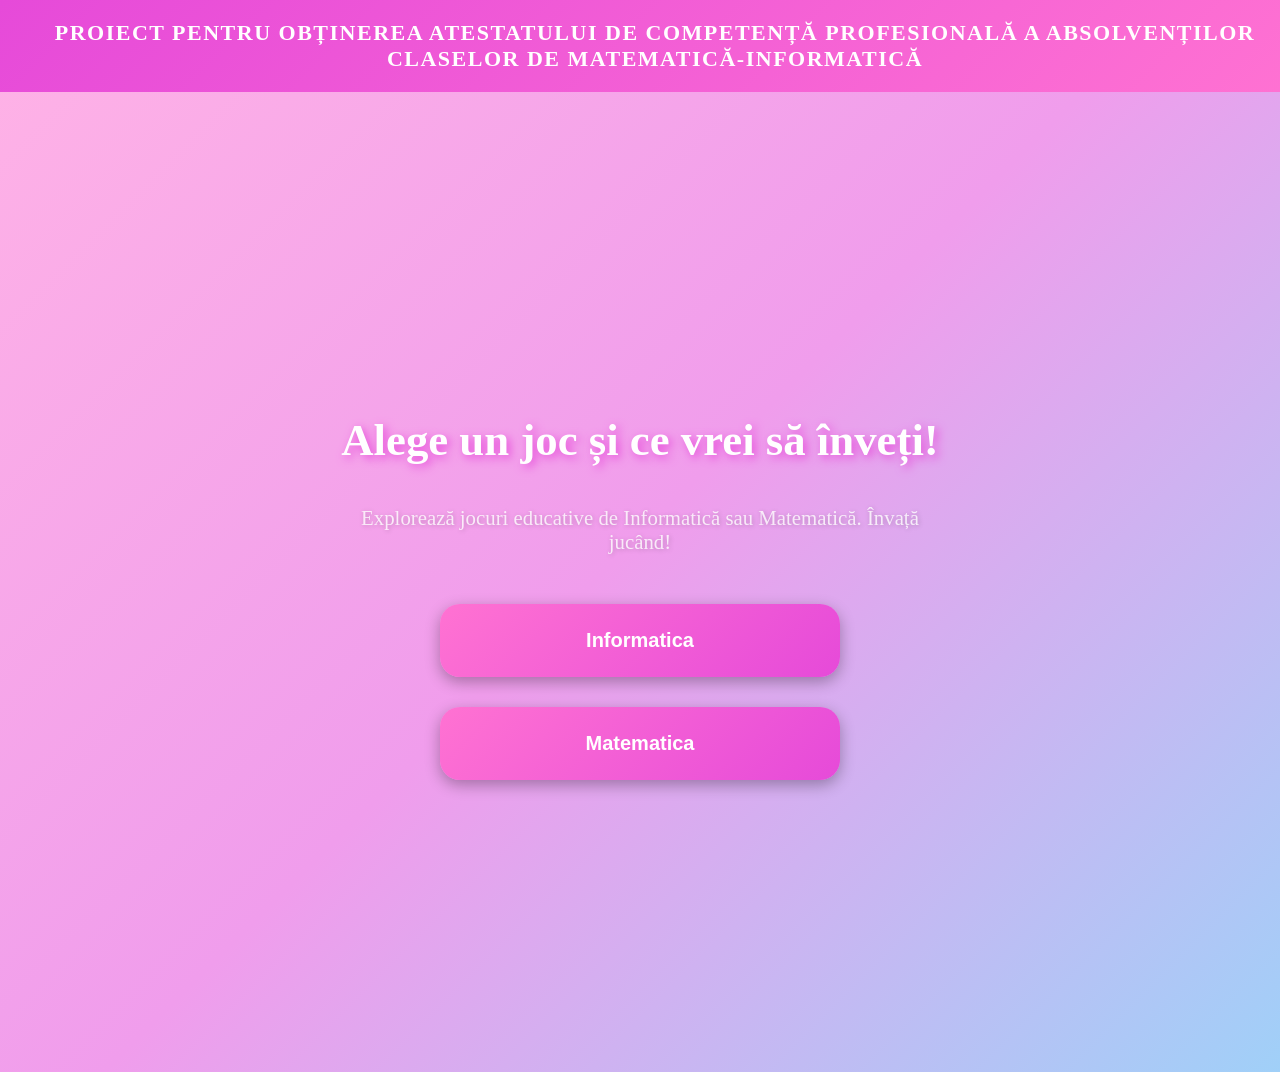
<file: index.html>
<!DOCTYPE html>
<html lang="ro">
<head>
    <meta charset="UTF-8">
    <meta name="viewport" content="width=device-width, initial-scale=1.0">
    <title>Alege un joc și ce vrei să înveți</title>
    <link rel="stylesheet" href="style.css">
</head>
<body>
    <div class="atestat-banner">
        Proiect pentru obținerea atestatului de competență profesională a absolvenților claselor de matematică-informatică
    </div>
    <div class="mainContainer">
        <h1>Alege un joc și ce vrei să înveți!</h1>
        <p class="description">Explorează jocuri educative de Informatică sau Matematică. Învață jucând!</p>

        <div class="mainButtons">
            <button class="menuBtn" onclick="location.href='informatics.html'">Informatica</button>
            <button class="menuBtn" onclick="location.href='matematica.html'"> Matematica</button>
        </div>
    </div>

</body>
</html>
</file>
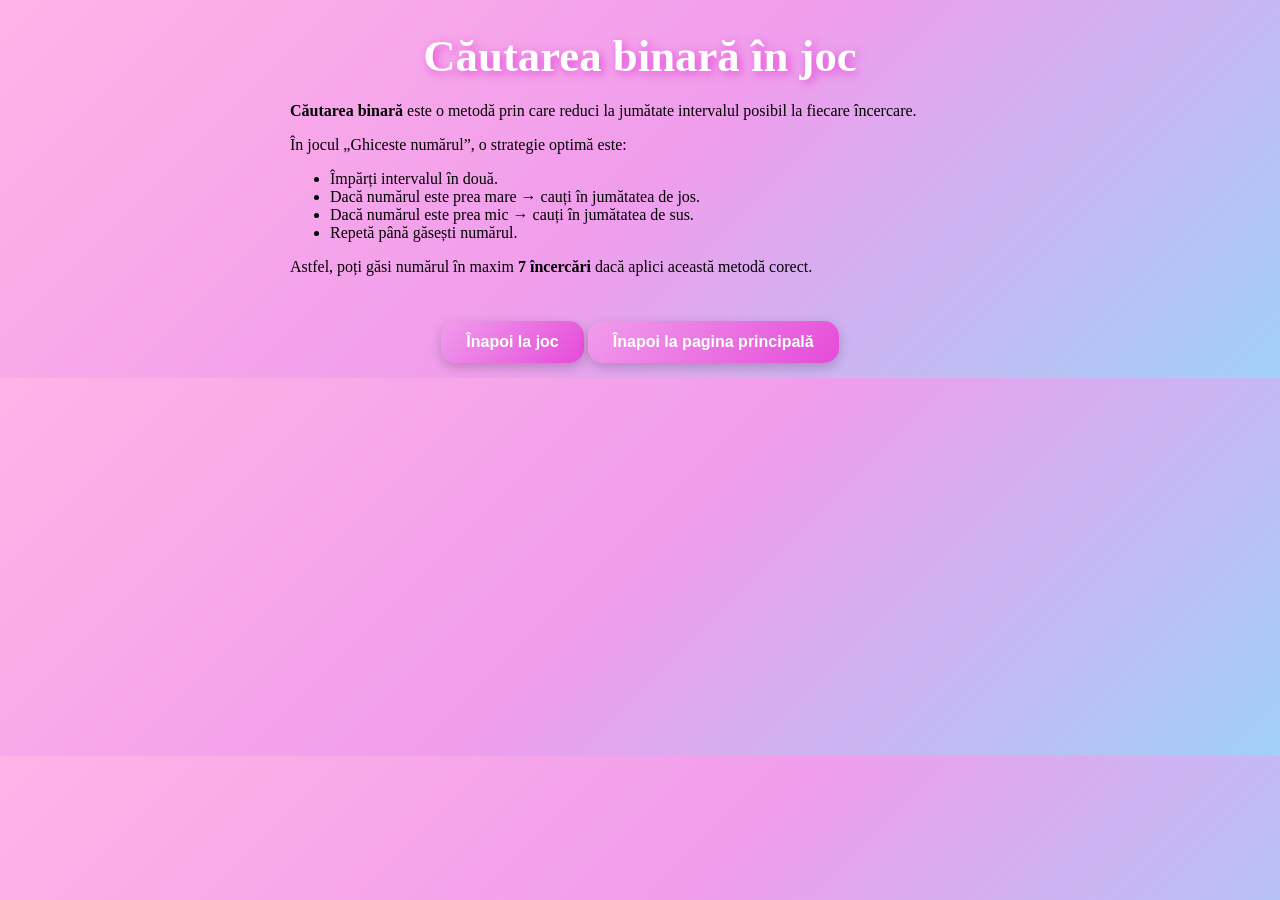
<file: binary.html>
<!DOCTYPE html>
<html lang="ro">
<head>
    <meta charset="UTF-8">
    <meta name="viewport" content="width=device-width, initial-scale=1.0">
    <title>Căutarea binară</title>
    <link rel="stylesheet" href="style.css">
</head>
<body>

<h1>Căutarea binară în joc</h1>

<div class="scoresBox" style="text-align:left; max-width:700px; margin:auto;">
<p><b>Căutarea binară</b> este o metodă prin care reduci la jumătate intervalul posibil la fiecare încercare.</p>
<p>În jocul „Ghiceste numărul”, o strategie optimă este:</p>
<ul>
<li>Împărți intervalul în două.</li>
<li>Dacă numărul este prea mare → cauți în jumătatea de jos.</li>
<li>Dacă numărul este prea mic → cauți în jumătatea de sus.</li>
<li>Repetă până găsești numărul.</li>
</ul>
<p>Astfel, poți găsi numărul în maxim <b>7 încercări</b> dacă aplici această metodă corect.</p>
</div>

<div style="text-align:center; margin-top:30px;">
    <button class="scoresBtn" onclick="location.href='informatics.html'">Înapoi la joc</button>
    <button class="scoresBtn" onclick="location.href='index.html'"> Înapoi la pagina principală</button>
</div>

</body>
</html>
</file>
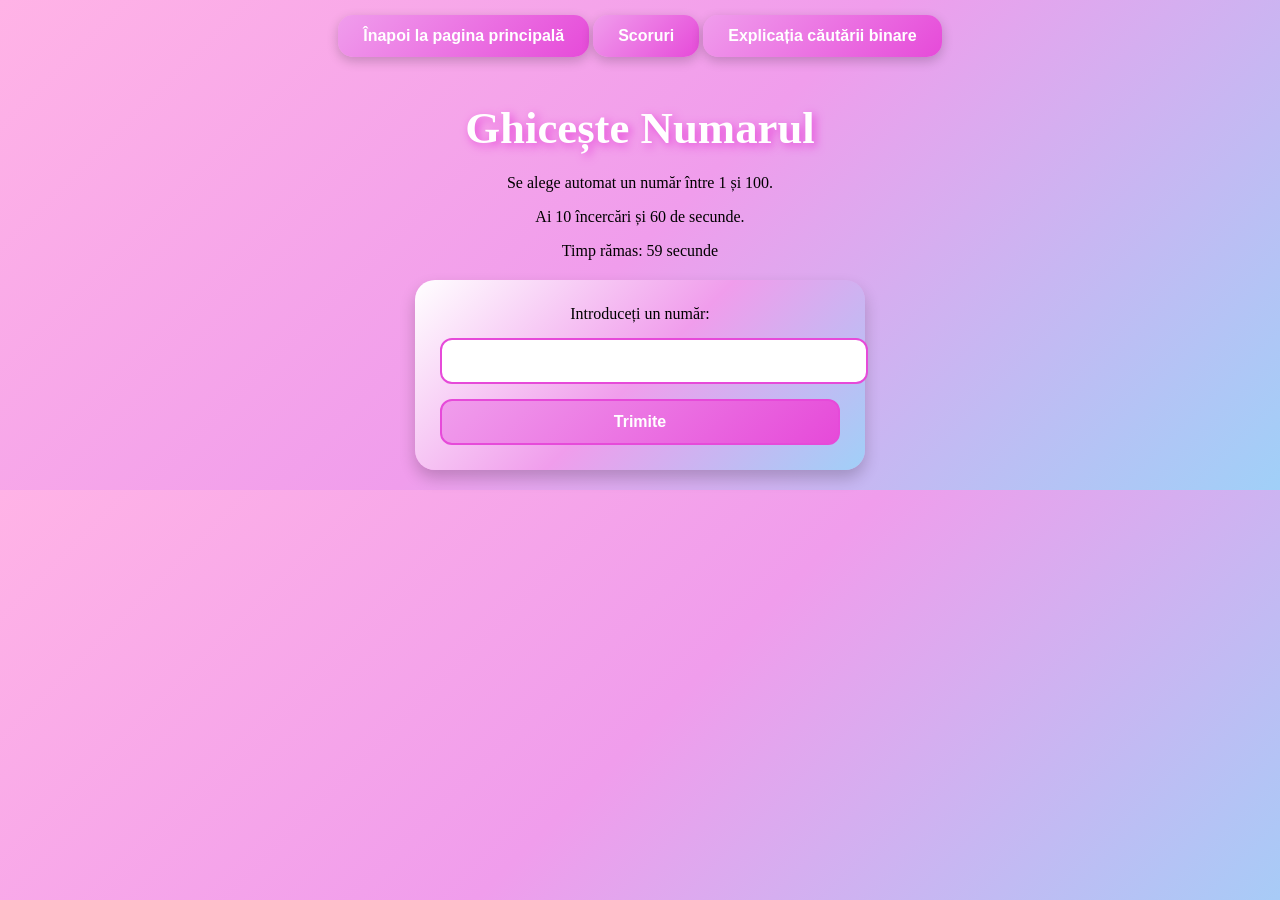
<file: informatics.html>
<!DOCTYPE html>
<html lang="ro">
<head>
    <meta charset="UTF-8">
    <meta name="viewport" content="width=device-width, initial-scale=1.0">
    <title>Ghicește numarul</title>
    <link rel="stylesheet" href="style.css">
    <script src="script.js" defer></script>
</head>
<body id="body">

<div class="menuContainer">
    <button class="scoresBtn" onclick="location.href='index.html'">Înapoi la pagina principală</button>
    <button class="scoresBtn" onclick="location.href='scores.html'">Scoruri</button>
    <button class="scoresBtn" onclick="location.href='binary.html'">Explicația căutării binare</button>
</div>

<h1>Ghicește Numarul</h1>
<p>Se alege automat un număr între 1 și 100.</p>
<p>Ai 10 încercări și 60 de secunde.</p>
<p>Timp rămas: <span id="timer">60</span> secunde</p>

<div class="form">
    <label for="guessField">Introduceți un număr:</label>
    <input type="number" id="guessField" class="guessField" min="1" max="100">
    <input type="submit" value="Trimite" class="guessSubmit">
</div>

<div class="resultate">
    <p class="guesses"></p>
    <p class="lastResult"></p>
    <p class="lowerORhigher"></p>
</div>

</body>
</html>
</file>
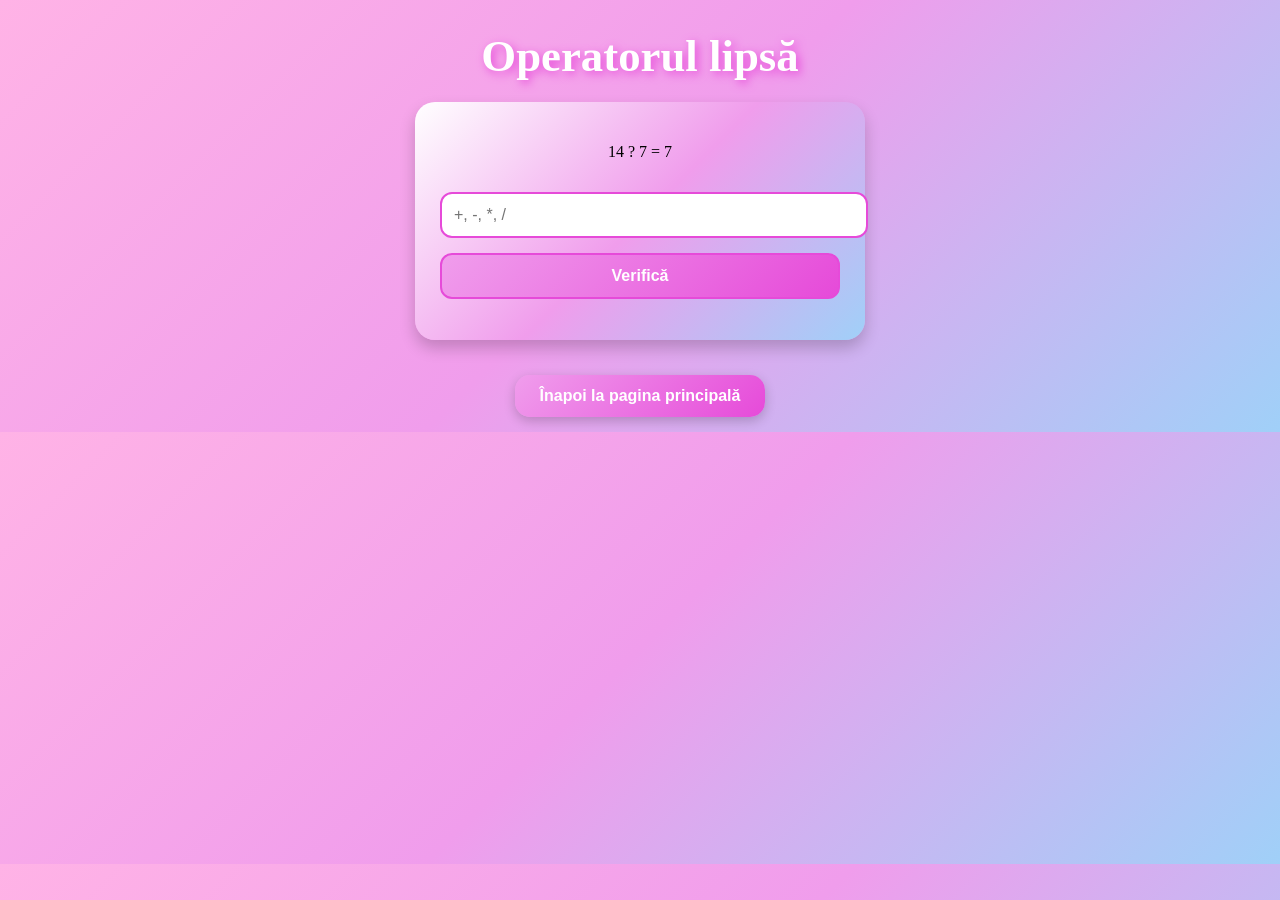
<file: matematica.html>
<!DOCTYPE html>
<html lang="ro">
<head>
    <meta charset="UTF-8">
    <meta name="viewport" content="width=device-width, initial-scale=1.0">
    <title>Operatorul lipsă</title>
    <link rel="stylesheet" href="style.css">
    <script src="operator.js" defer></script>
</head>
<body>

<h1>Operatorul lipsă</h1>

<div class="form">
    <p id="puzzle"></p>
    <input type="text" id="operatorInput" placeholder="+, -, *, /">
    <input type="submit" value="Verifică" id="checkBtn">
    <p id="result"></p>
</div>

<div>
    <button class="scoresBtn" onclick="location.href='index.html'">Înapoi la pagina principală</button>
</div>

</body>
</html>
</file>
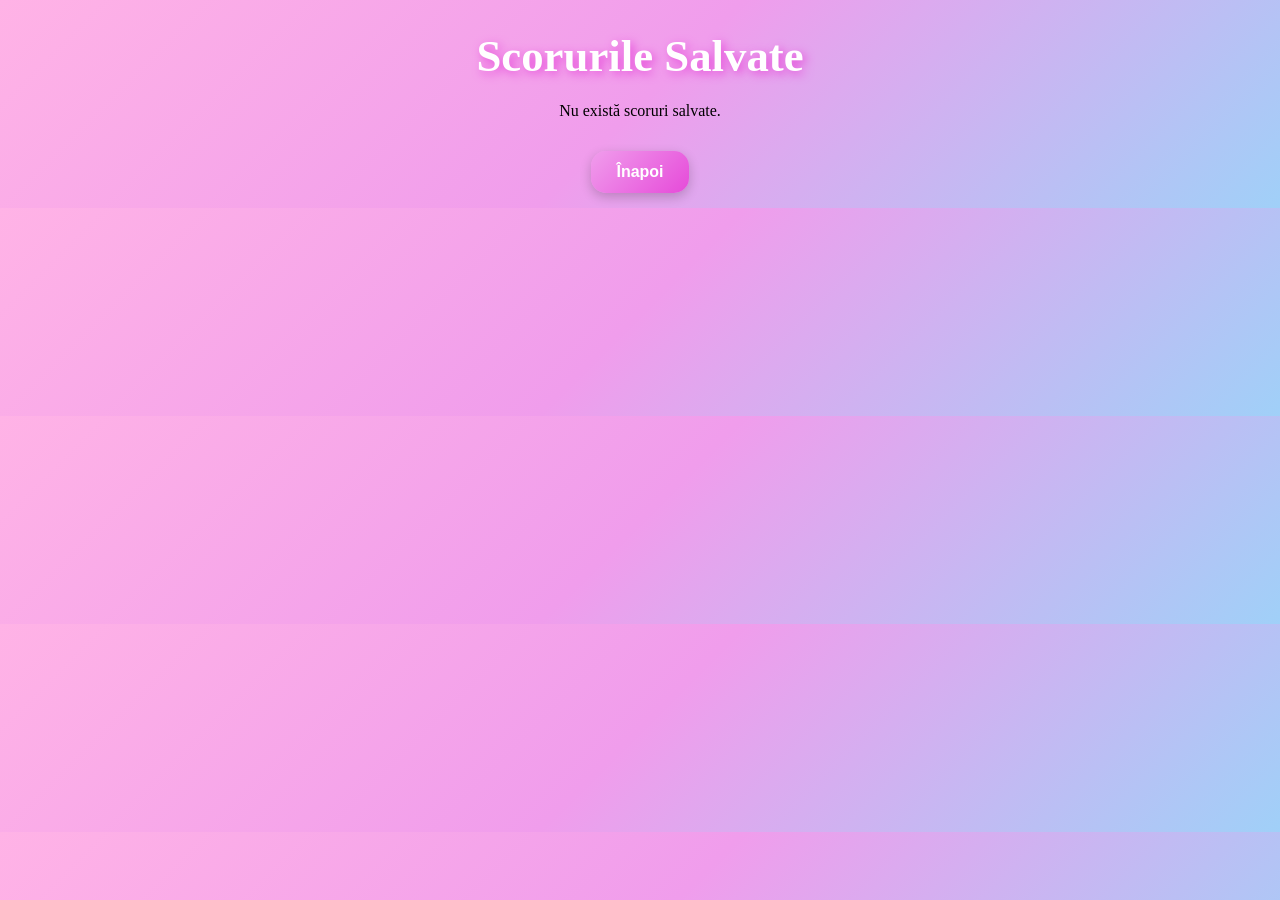
<file: scores.html>
<!DOCTYPE html>
<html lang="ro">
<head>
    <meta charset="UTF-8">
    <title>Scoruri</title>
    <link rel="stylesheet" href="style.css">
</head>
<body>

<h1>Scorurile Salvate</h1>

<div class="scoresBox">
    <p id="scoreListText"></p>
</div>

<button onclick="location.href='informatics.html'" class="scoresBtn">Înapoi</button>

<script>
let scoruri = JSON.parse(localStorage.getItem("scoreList")) || [];
document.getElementById("scoreListText").textContent = scoruri.length ? 
    "Scorurile tale: " + scoruri.join(", ") : 
    "Nu există scoruri salvate.";
</script>

</body>
</html>
</file>
<file: style.css>
body {
    font-family: 'Comic Sans MS', cursive;
    background: linear-gradient(135deg, #ffb3e6, #f09dec, #a0d0f8);
    text-align: center;
    margin: 0;
    padding: 0;
}

.mainContainer {
    display: flex;
    flex-direction: column;
    align-items: center;
    justify-content: center;
    min-height: 100vh;
    padding: 40px 20px;
}

h1 {
    font-size: 2.8em;
    color: #fff;
    text-shadow: 3px 3px 10px #e64ad9;
    margin-bottom: 20px;
}

.description {
    font-size: 1.3em;
    color: #ffffffcc;
    text-shadow: 1px 1px 5px rgba(0,0,0,0.2);
    margin-bottom: 50px;
    max-width: 600px;
}

.mainButtons {
    display: flex;
    flex-direction: column;
    gap: 30px;
    width: 100%;
    max-width: 400px;
}

/* Butoane mari, vizibile */
.menuBtn {
    padding: 25px 35px;
    font-size: 20px;
    font-weight: bold;
    border-radius: 20px;
    border: none;
    cursor: pointer;
    color: white;
    background: linear-gradient(135deg, #ff72d2, #e64ad9);
    box-shadow: 0 5px 15px rgba(0,0,0,0.3);
    transition: 0.3s ease;
}

.menuBtn:hover {
    transform: translateY(-5px) scale(1.05);
    box-shadow: 0 8px 25px rgba(0,0,0,0.4);
}

.menuBtn:active {
    transform: scale(0.95);
    box-shadow: 0 3px 12px rgba(0,0,0,0.25);
}

/* Alte stiluri pentru jocurile tale, scoruri și formular rămân la fel */
.body-wrong { background-color: #ff4d4d !important; }
.body-correct { background-color: #5cd65c !important; }

.form {
    background: linear-gradient(135deg, #ffffff, #f09dec, #a0d0f8);
    padding: 25px;
    width: 90%;
    max-width: 400px;
    border-radius: 20px;
    margin: 20px auto;
    box-shadow: 0 8px 16px rgba(0,0,0,0.2);
}

.form input[type="number"],
.form input[type="text"],
.form input[type="submit"] {
    width: 100%;
    padding: 12px;
    border-radius: 12px;
    border: 2px solid #e64ad9;
    margin-top: 15px;
    font-size: 16px;
}

.form input[type="submit"] {
    background: linear-gradient(135deg, #f09dec, #e64ad9);
    color: white;
    font-weight: bold;
    cursor: pointer;
    transition: 0.2s;
}

.form input[type="submit"]:hover {
    background: #d43ac7;
}

.form input[type="submit"]:active {
    transform: scale(0.95);
}

.scoresBtn {
    padding: 12px 25px;
    background: linear-gradient(135deg, #f09dec, #e64ad9);
    border: none;
    border-radius: 15px;
    color: white;
    font-weight: bold;
    font-size: 16px;
    cursor: pointer;
    margin: 15px 0;
    transition: 0.25s ease;
    box-shadow: 0 4px 12px rgba(0,0,0,0.2);
}

.scoresBtn:hover {
    background: linear-gradient(135deg, #d43ac7, #bf2aa9);
    transform: translateY(-3px) scale(1.05);
    box-shadow: 0 6px 20px rgba(0,0,0,0.3);
}

.scoresBtn:active {
    transform: scale(0.95);
    box-shadow: 0 2px 8px rgba(0,0,0,0.2);
}
.atestat-banner {
    width: 100%;
    background: linear-gradient(135deg, #e64ad9, #ff72d2);
    color: white;
    text-align: center;
    font-size: 22px;
    font-weight: bold;
    padding: 20px 15px;
    letter-spacing: 1.5px;
    text-transform: uppercase;
}
</file>
